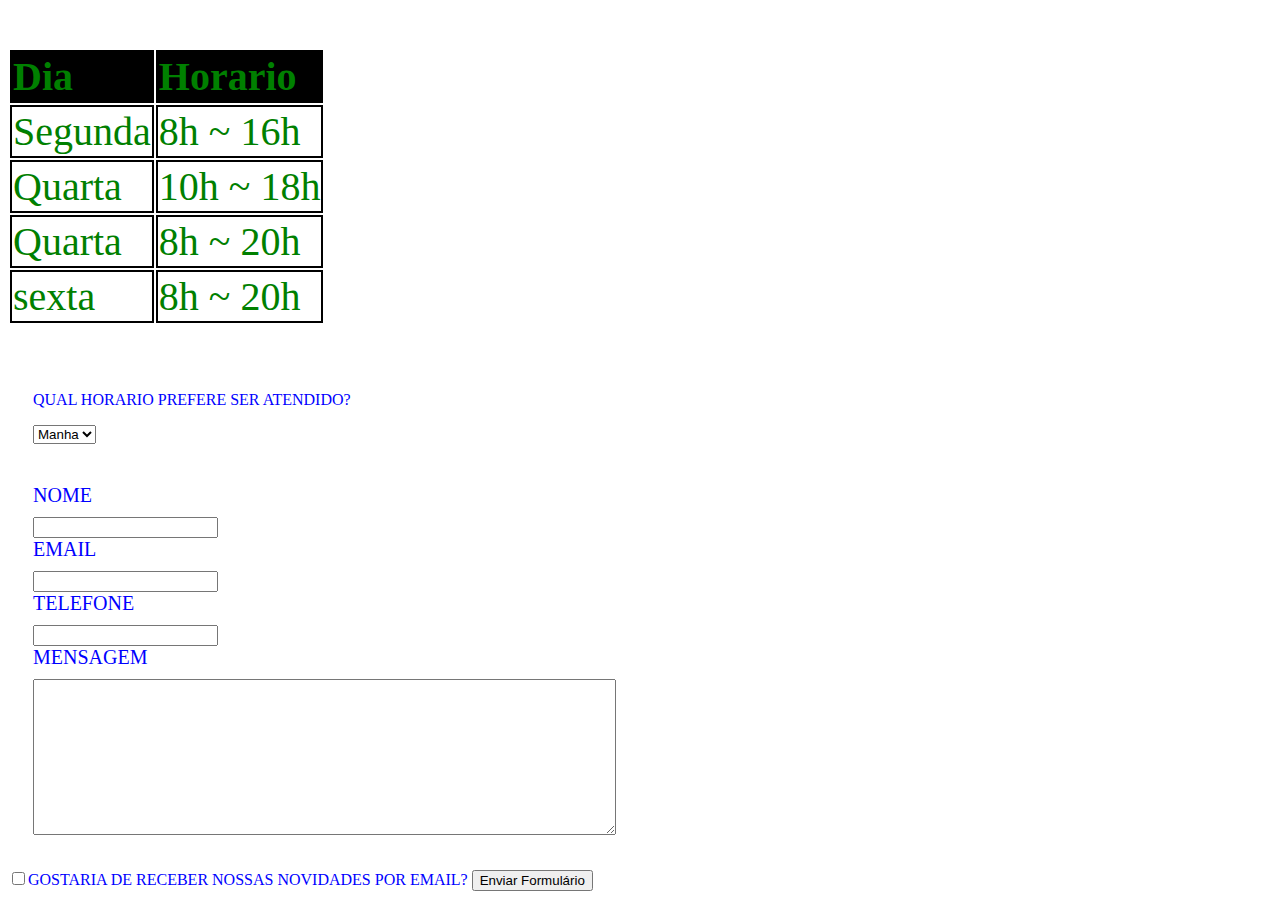
<file: index.html>
<!DOCTYPE html>
<html lang="en">
<head>
  <meta charset="UTF-8">
  <meta name="viewport" content="width=device-width, initial-scale=1.0">
  <title>tabela</title>
  <link rel="stylesheet" type="text/css" href="index.css">
</head>
<body>
     <main>
       
         <table>
                  <thead>
                    <div class="pagina">

            <tr>
                <td>Dia</td>
                <td>Horario</td>
                   </tr>
             
                    </thead>

               <tr>
                 <td>Segunda</td>
                 <td>8h ~ 16h </td>
                </tr>


              <tr>
                 <td>Quarta</td>
                 <td>10h ~ 18h</td>            
              </tr>

 <tr>
                 <td>Quarta</td>
                 <td>8h ~ 20h</td>            
              </tr>


            <tr>
                 <td>sexta</td>
                 <td>8h ~ 20h</td>            
              </tr>
</table>
            </div>


<div class="pagina2">



   
<p> Qual horario prefere ser atendido?  </p>
<select>
 
  <option>Manha</option>
  <option>Tarde</option>
  <option>Noite</option>
</select>


</table>
 </div>

<div class="pagina3">

<form>
<label for="nome">Nome</label>
<input type="text"id="Nome">

<label for="email">Email</label>
<input type="text" id="Email">

<label for="nome">telefone</label>
<input type="text"id="telefone">

<label for="mensagem">Mensagem</label>
<textarea cols="70" rows="10" id="mensagem"></textarea>


</div>




</form>

<label class="checkbox"> <input type="checkbox">Gostaria de receber nossas novidades por email?</label>
  <input type="submit" value="Enviar Formulário">





</select>
</body>
</html>
</file>
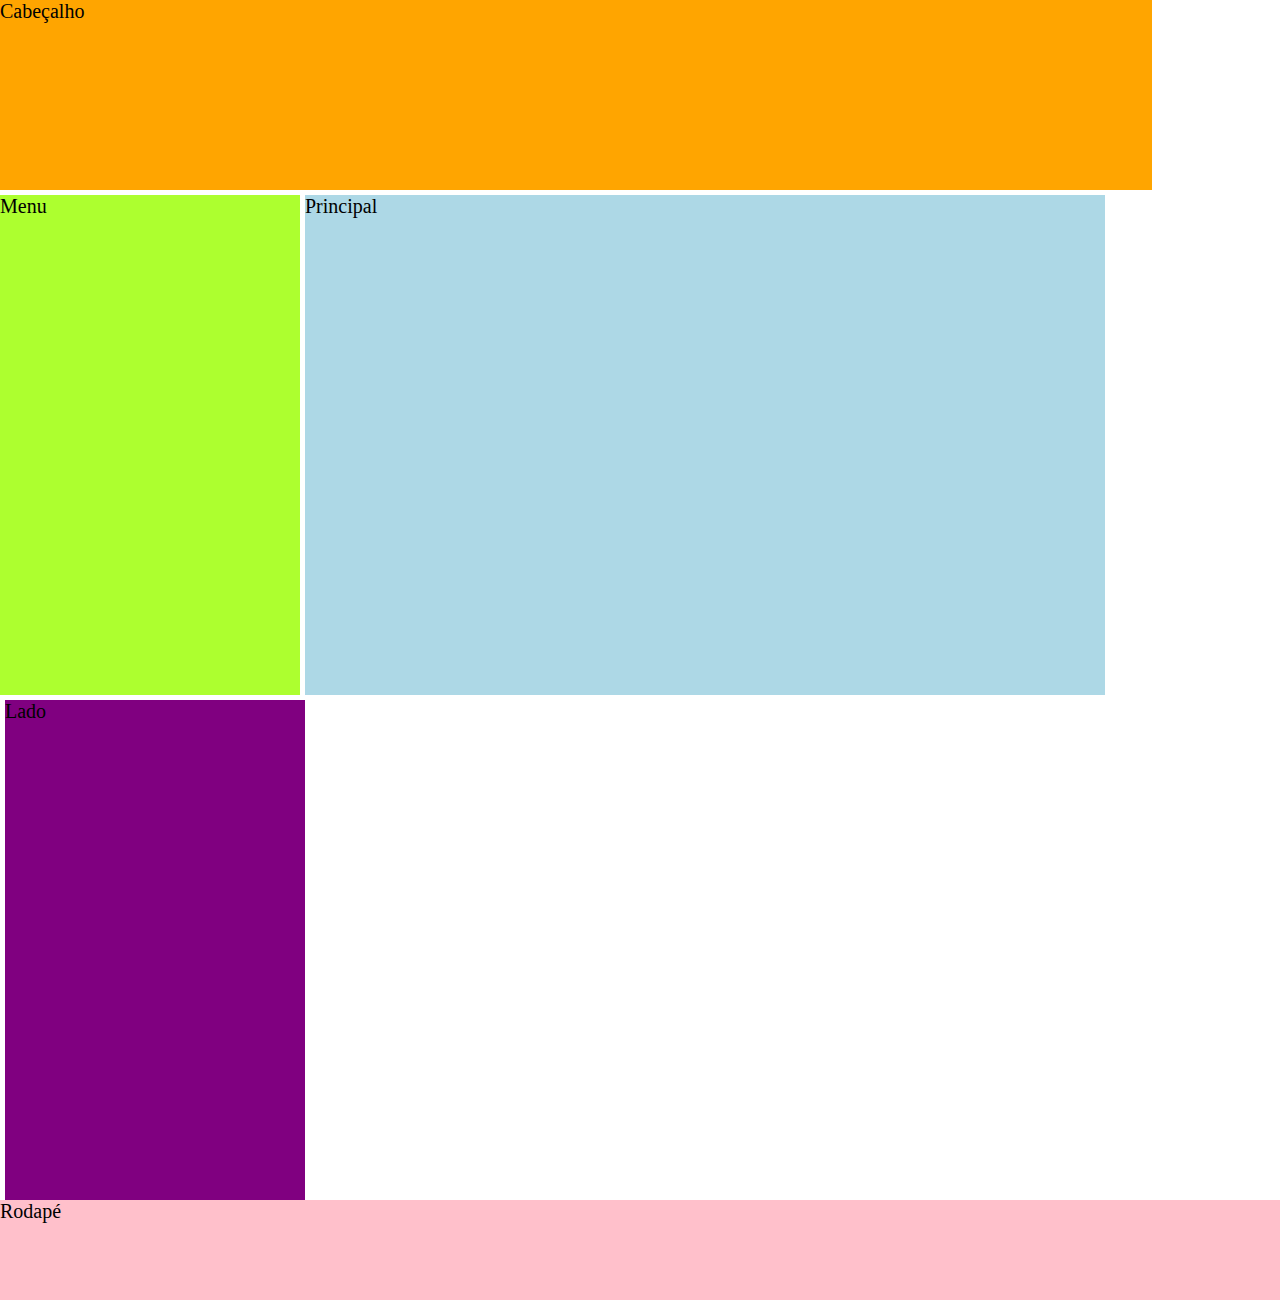
<file: pagina.html>
<!DOCTYPE html>
<html lang="en">
<head>
	<meta charset="UTF-8">
	<meta name="viewport" content="width=device-width, initial-scale=1.0">
	<title>pagina com divisões</title>
	<link rel="stylesheet" type="text/css" href="pagina.css">
</head>
<body>

	<div id="cabecalho">
		<p> Cabeçalho</p>
	</div>


	<div id="menu">
		<p> Menu</p>
	</div>


	<div id= "principal">
		<p>Principal</p>
	</div>


	<div id="lado">
		<p>Lado</p>
	</div>


	<div id="rodape">
		<p> Rodapé</p>
	</div>




	
</body>
</html>
</file>
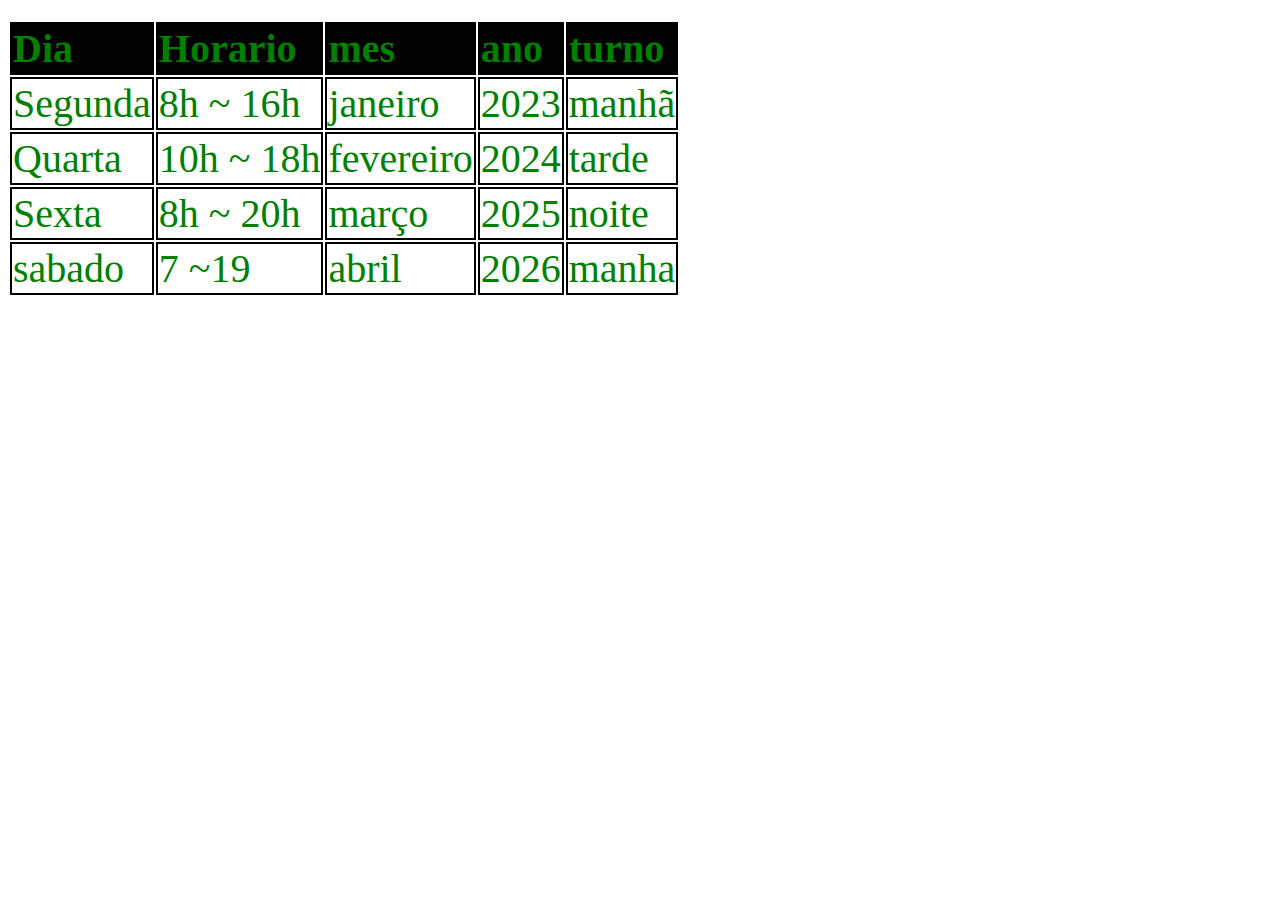
<file: tabela.html>
<!DOCTYPE html>
<html lang="en">
<head>
	<meta charset="UTF-8">
	<meta name="viewport" content="width=device-width, initial-scale=1.0">
	<title>tabela</title>
	<link rel="stylesheet" type="text/css" href="tabela.css">
</head>
<body>
     <main>
     	 <form>
     	 	 <table>
                  <thead>

     	 	 	  <tr>
     	 	 	  	  <td>Dia</td>
     	 	 	  	  <td>Horario</td>
     	 	 	  	  <td>mes</td>
     	 	 	  	  <td>ano</td>
     	 	 	  	  <td>turno</td>
                   </tr>
              
                    </thead>

     	 	 	  	 <tr>
     	 	 	  	 	 <td>Segunda</td>
     	 	 	  	 	 <td>8h ~ 16h </td> 
     	 	 	  	 	 <td>janeiro</td>
     	 	 	  	 	 <td>2023</td>
     	 	 	  	 	 <td>manhã</td>
     	 	 	  	 	</tr>


     	 	 	  	<tr>
     	 	 	  	   <td>Quarta</td>
     	 	 	  	   <td>10h ~ 18h</td> 
     	 	 	  	   <td>fevereiro</td>
     	 	 	  	   <td>2024</td>
     	 	 	  	   <td>tarde</td>
     	 	 	  	</tr>


                     <tr>
                     	<td>Sexta</td>
                     	<td>8h ~ 20h</td>
                     	<td>março</td>
                     	<td>2025</td>
                     	<td>noite</td>
                     </tr>
                    

                    <tr>
                    	<td>sabado</td>
                    	<td>7 ~19</td>
                    	<td>abril</td>
                    	<td>2026</td>
                    	<td>manha</td>
                    </tr>

</form>

</body>
</html>
</file>
<file: index.css>
table{
    margin: 20px 0 40px;
}
thead{
    background: #000000;
    color: white;
    font-weight: bold;
}
tr,td{

   border:2px solid #000000;
   font-size: 40px;
   color: green;
}
.pagina{

display: block;
  margin: 0 0 20px;
   padding: 10px 25px;
width:30%;
}

.pagina2{

display: block;
  margin: 0 0 20px;
   padding: 10px 25px;
width:30%;
}
form label {
display:block;
 font-size: 20px;
margin: 0 0 10px;

}

.pagina3{

display: block;
  margin: 0 0 20px;
   padding: 10px 25px;
width:30%;
}
p{
  color:blue;
  text-transform:uppercase
}
label{
  color:blue;
  text-transform: uppercase
}
</file>
<file: pagina.css>
body p{
	font-size:20px;

}
tr,td{

   border:80px solid #000000;
   color: black;
 }
*{
	margin: 0;
	padding: 0;
}
#cabecalho{
	height: 190px;
	background: orange;
	width: 90%;
	margin:60 auto;
}
#menu{
	height: 500px;
	width: 300px; 
	background: greenyellow;
	float: left;
	margin-left:0px;
	margin-top: 5px;
}
#principal{
	height: 500px;
	width: 800px;
	background: lightblue;
    float: left;
    margin-left: 5px;
    margin-top: 5px;
}
#lado{
	height: 500px;
	width: 300px;
	background: purple;
	float: left;
	margin-left: 5px;
	margin-top: 5px;
}
#rodape{
	height: 100px;
	background: pink;
	clear: both;
	width: 100%;
}
</file>
<file: tabela.css>
table{
	margin: 20px 0 40px;
}
thead{
	background: #000000;
	color: white;
	font-weight: bold;
}
tr,td{

   border:2px solid #000000;
   font-size: 40px;
   color: green;
}
</file>
